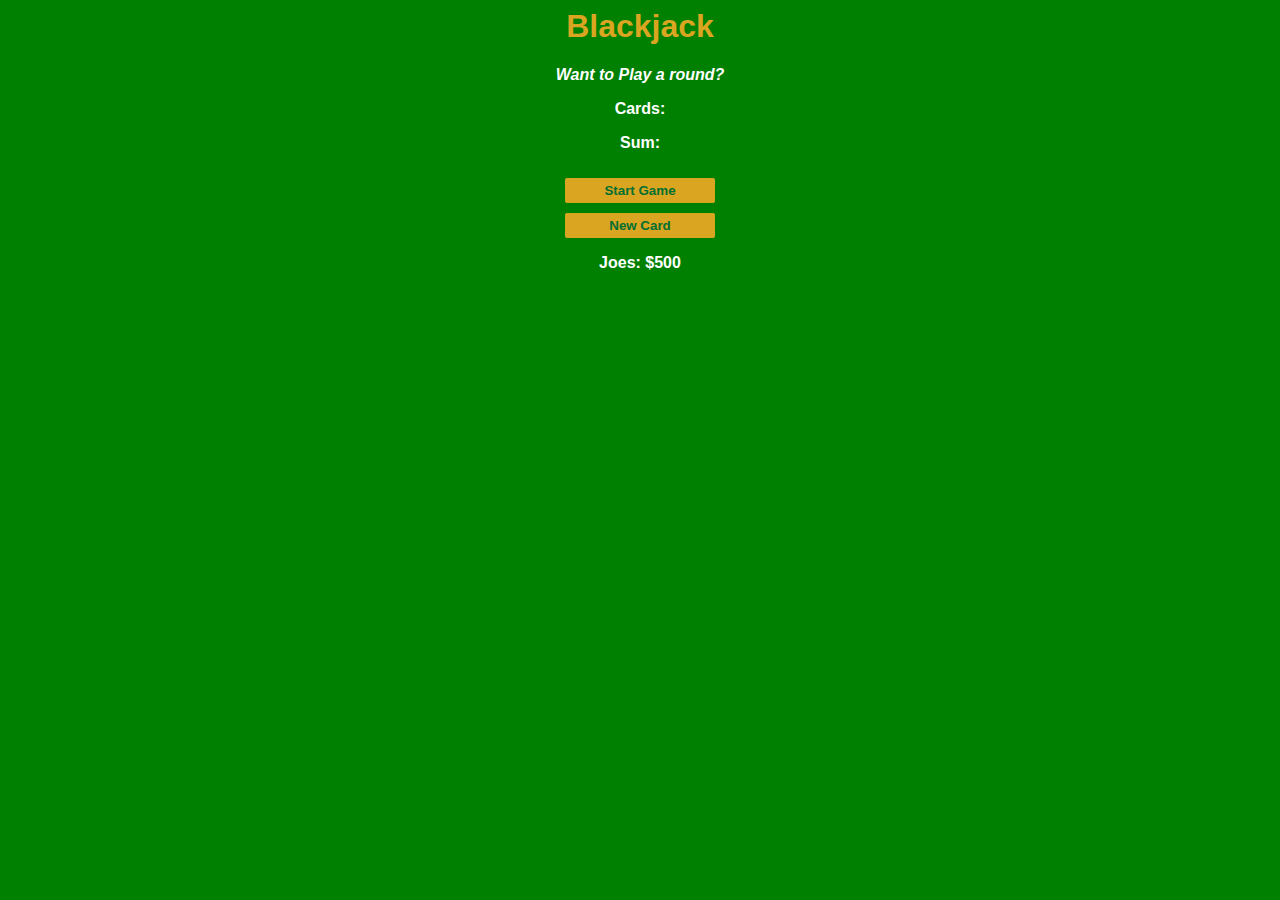
<file: Blackjack/index.html>
<html>
    <head>
       <link rel="stylesheet" href="index.css">
    </head>
        <body>
            <h1>Blackjack</h1>
            <p id="messageEl">Want to Play a round?</p>
            <p id="cards">Cards:</p>
            <p id="sum">Sum:</p>
            <button onclick="startGame()">Start Game</button> <br>
            <button onclick="newCard()">New Card</button>
            <p id="playerEl"></p>
            <script src="index.js"></script>
        </body>
</html>
</file>
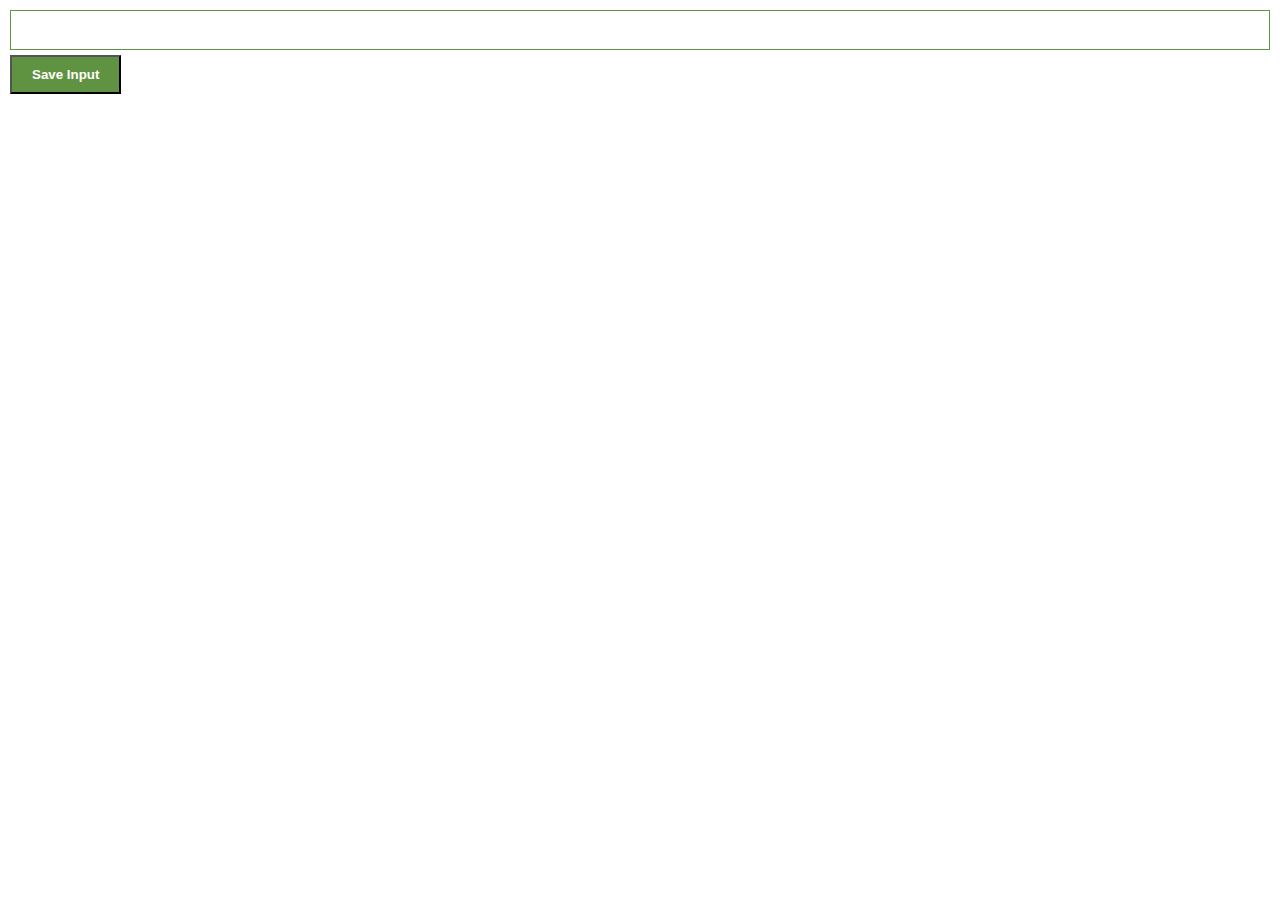
<file: Browser Extension/index.html>
<html>
    <head>
        <link rel="stylesheet" href="index.css">
    </head>
    <body>
        <input type="text" id="input-el">
        <button id="input-btn">Save Input</button>
        <ul id="ul-El"></ul>
        <script src="index.js"></script>
    </body>
</html>
</file>
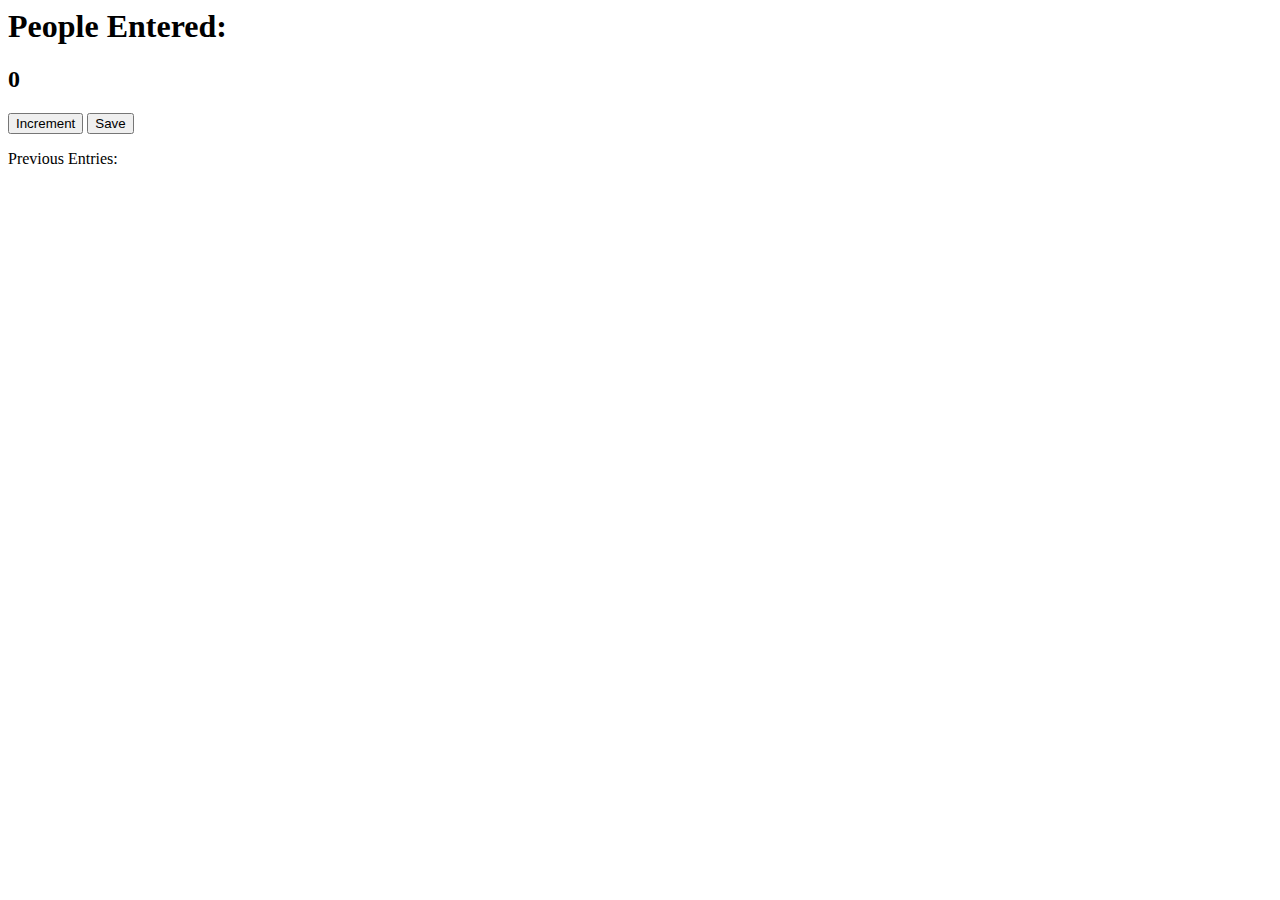
<file: Passenger_Counter/index.html>
<html>
    <head>
        <body>
       <h1>People Entered:</h1>
       <h2 id="count-el">0</h2>
       <button id="increment" onclick="increment()">Increment</button>
       <button id="save" onclick="save()">Save</button>
       <!--used p tag for line break and non-bold characters, used anchor tag to display previous entries without line break --> 
        <p>Previous Entries:<a id="pastEn"></a></p>
       <script src="index.js"></script>
        </body>
    </head>
</html>
</file>
<file: Blackjack/index.css>
/**centering the text to match the design on the course**/

body {
    background-color:green;
    font-family: 'Trebuchet MS', 'Lucida Sans Unicode', 'Lucida Grande', 'Lucida Sans', Arial, sans-serif;
    background-size: cover;
    text-align: center;
    color: white;
    font-weight: bold;
}
h1 {
  color:goldenrod;

}

#messageEl {
  font-style: italic;
}

button {
    margin-top: 10px;
    border-radius: 2px;
    color:#016f32;
    background-color: goldenrod;
    font-weight: bold;
    width: 150px;
    padding: 5px;
    border: none;
}
</file>
<file: Browser Extension/index.css>
body{
    margin:0;
    padding: 10px;
    font-family: Arial, Helvetica, sans-serif;
}

#input-el{
    width: 100%;
    padding:10px;
    margin-bottom: 5px;
    /**avoiding the input to overflow **/
    box-sizing: border-box;
    border-radius: 0.5px;
    height: 40px;
    border:  1px solid #5f9341;
}

#input-btn{
    /** simplifying padding top-bottom=10px left-right=20px*/
   padding:10px 20px;
   background:#5f9341;
   color: white;
   font-weight: bold;
}

ul{
    margin-top: 20px;
    list-style-type:none ;
    padding-left:0;
}
li{
    margin-top: 5px;
    color: #5f9341;
}

a{
    color: #5f9341;
}
</file>
